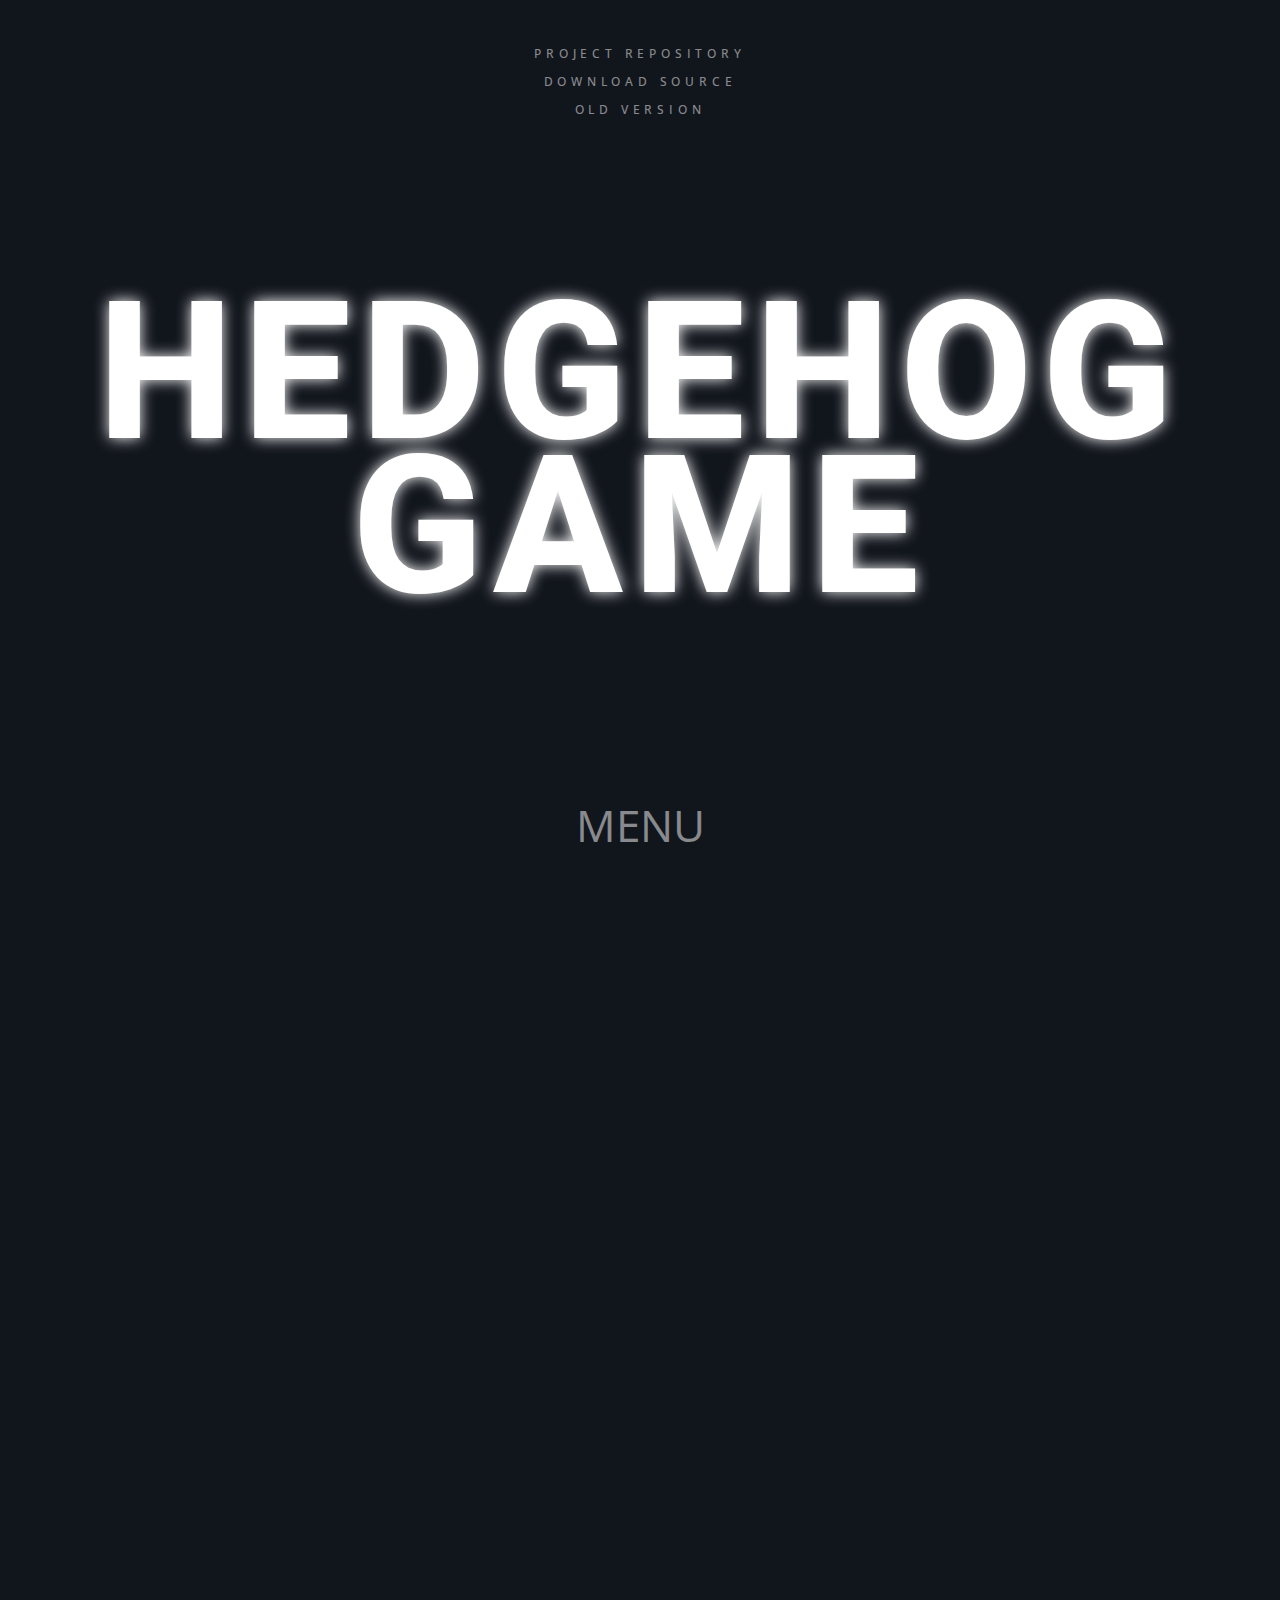
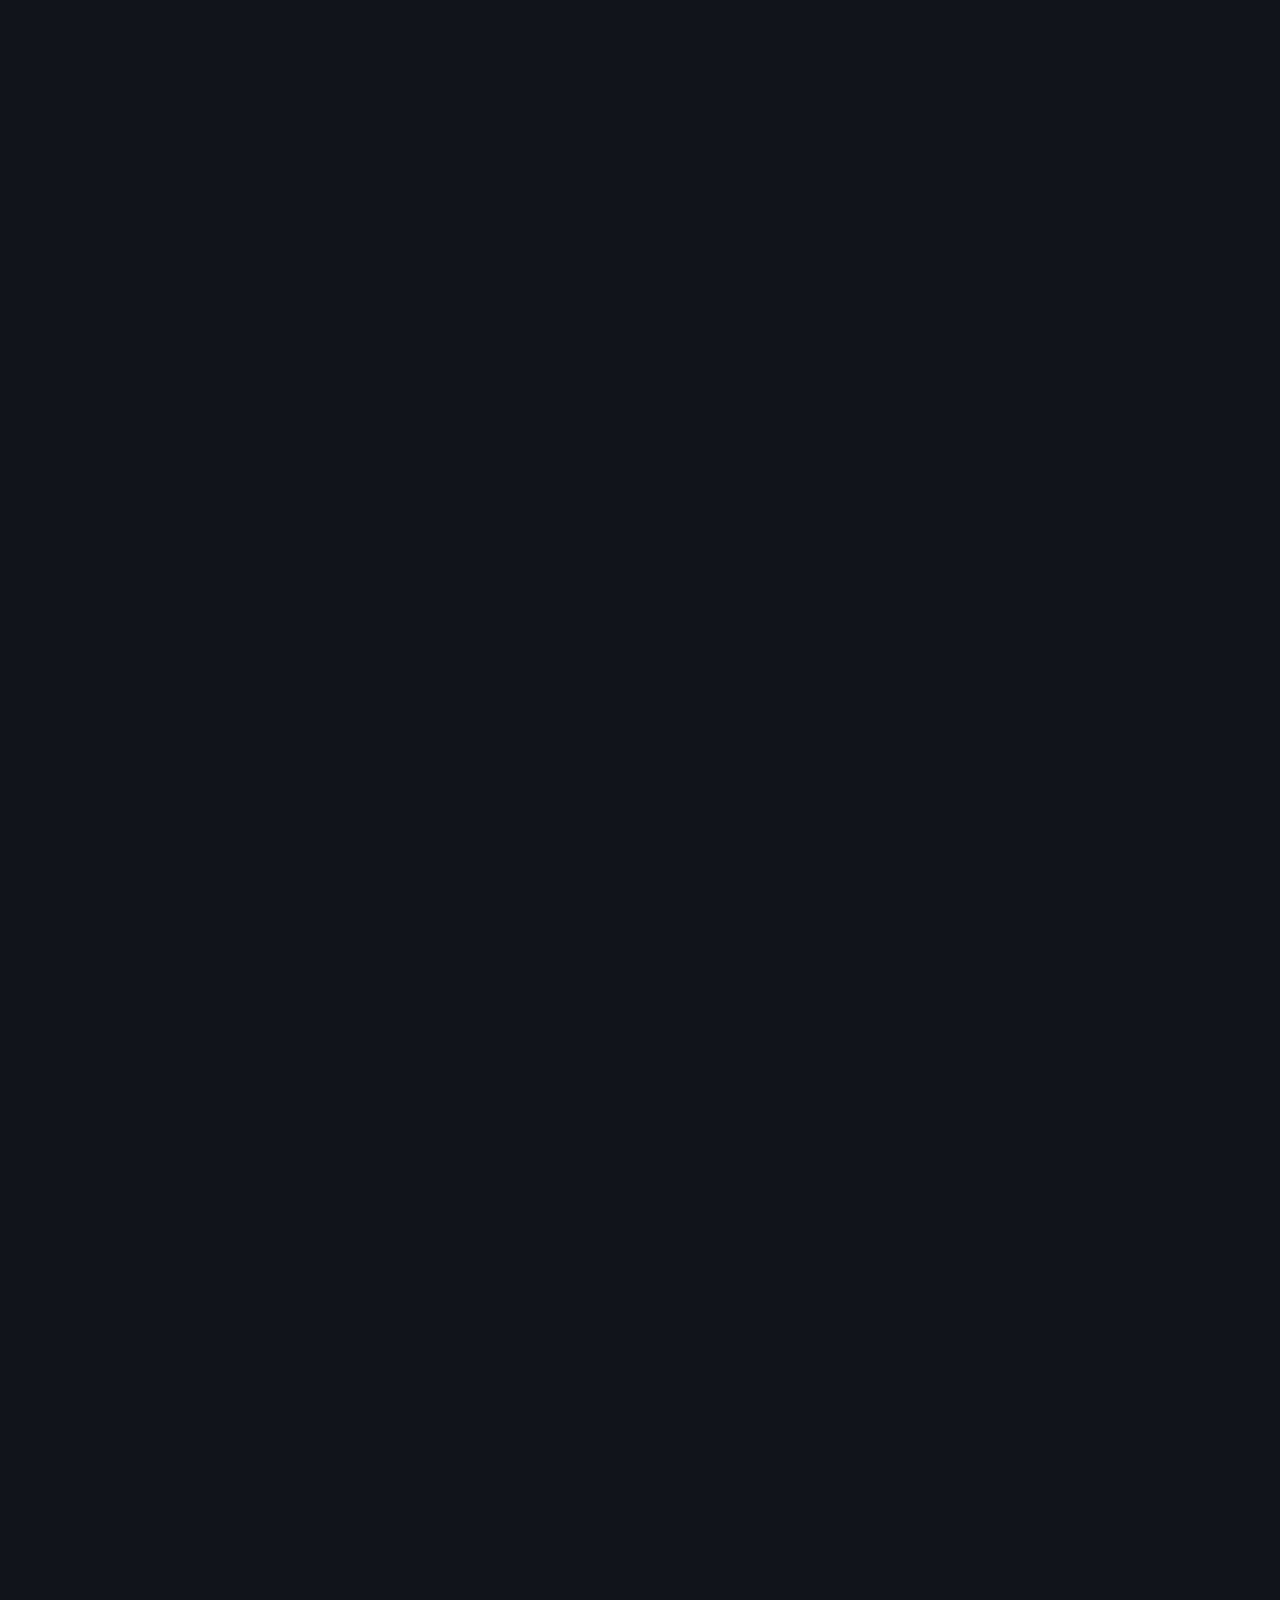
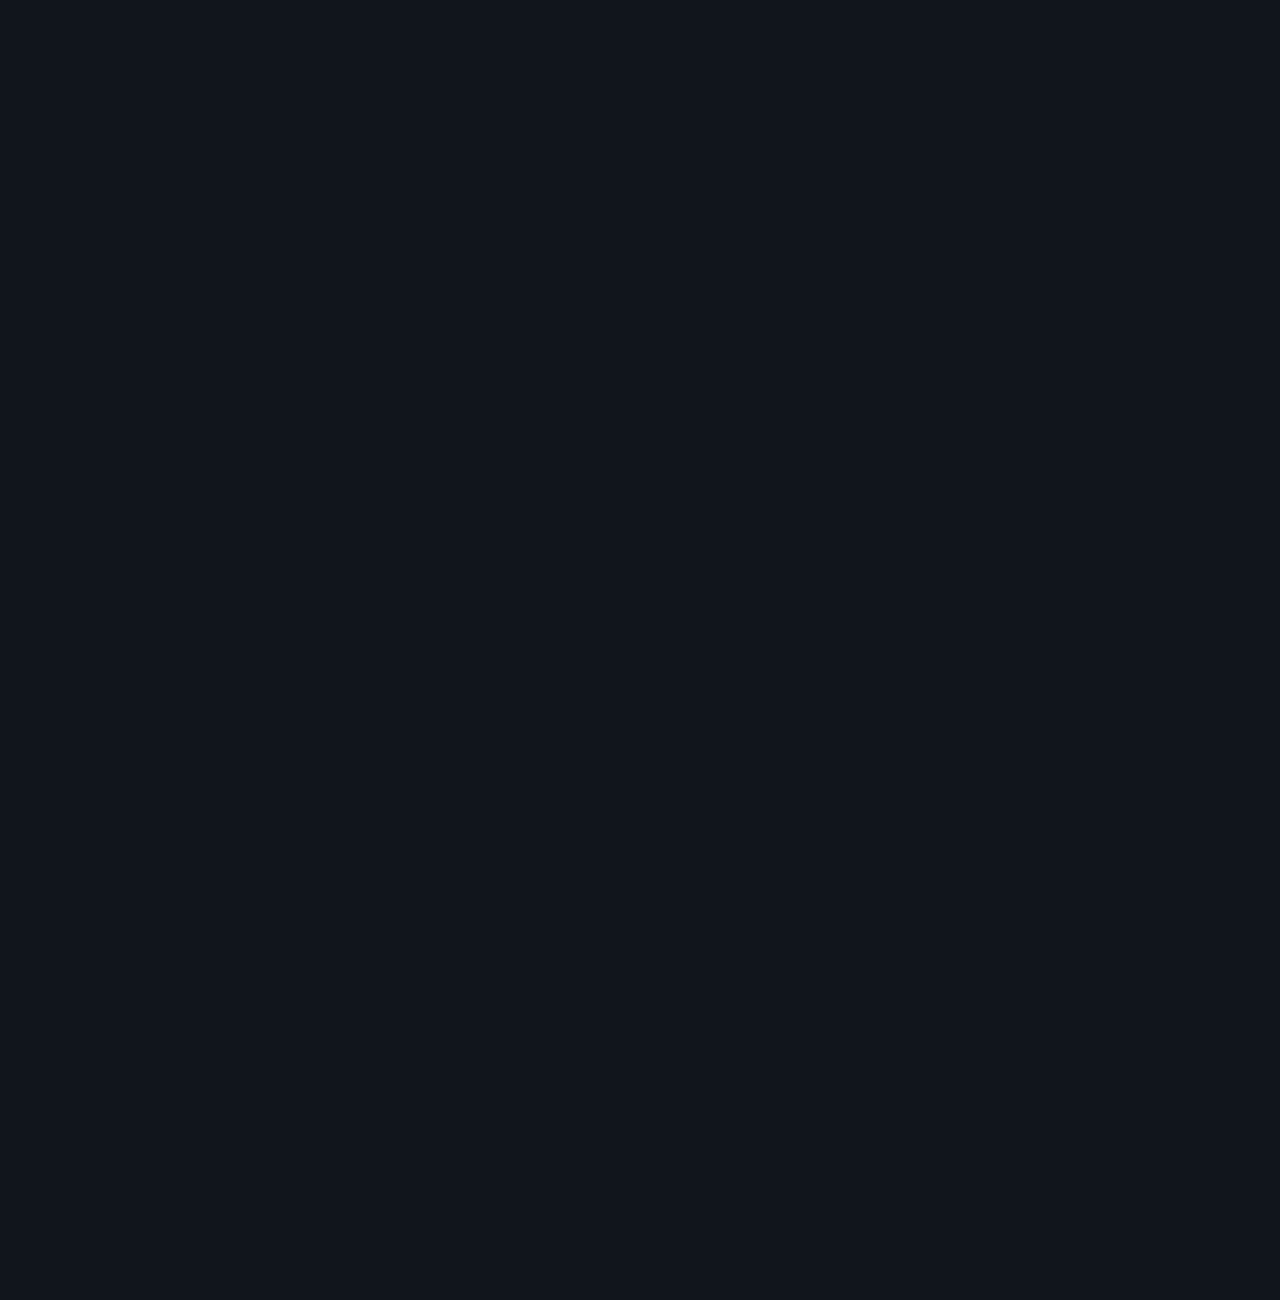
<file: index.html>
<!DOCTYPE html>
<html lang="uk">
    <head>
        <title>Game</title>
        <meta name="viewport" content="width=device-width, initial-scale=1" />
        <meta name="google-site-verification" content="9H3gRavXOyrIw1kgT9cR2i67-F9JaRp-A-4_xhalo64" />
        <meta name="description" content="базові алгоритмічні структури">
        <link rel="stylesheet" href="css/index.css" />
    </head>
    <body>
        <div class="headline-container">
            <div id="text-behind">HEDGEHOG<br />GAME</div>
            <div id="text-behind-blur">HEDGEHOG<br />GAME</div>
            <div id="text-front">HEDGEHOG<br />GAME</div>
        </div>

        <div class="canvas-container">
            <canvas id="canvas"></canvas>
        </div>

        <div class="more-content"></div>

        <div class="text-container">
            <div class="title">
                <a href="https://github.com/uazamula/hedgehog" target="_blank"><p>Project Repository</p></a>
                <br>
                <a href="hedgehog.rar"><p>Download Source</p></a>
                <br>
                <a href="https://hedgehog-game.github.io/game-past-version/"><p>Old Version</p></a>
            </div>
            <div class="socials">
                <a href="menu.html" class="menu_link">MENU</a>
            </div>
        </div>
        <script type="module" src="js/frontal.js"></script>
    </body>
</html>
</file>
<file: css/index.css>
@import url('global.css');
@import url("fonts.css");
@import url('frontal.css');
</file>
